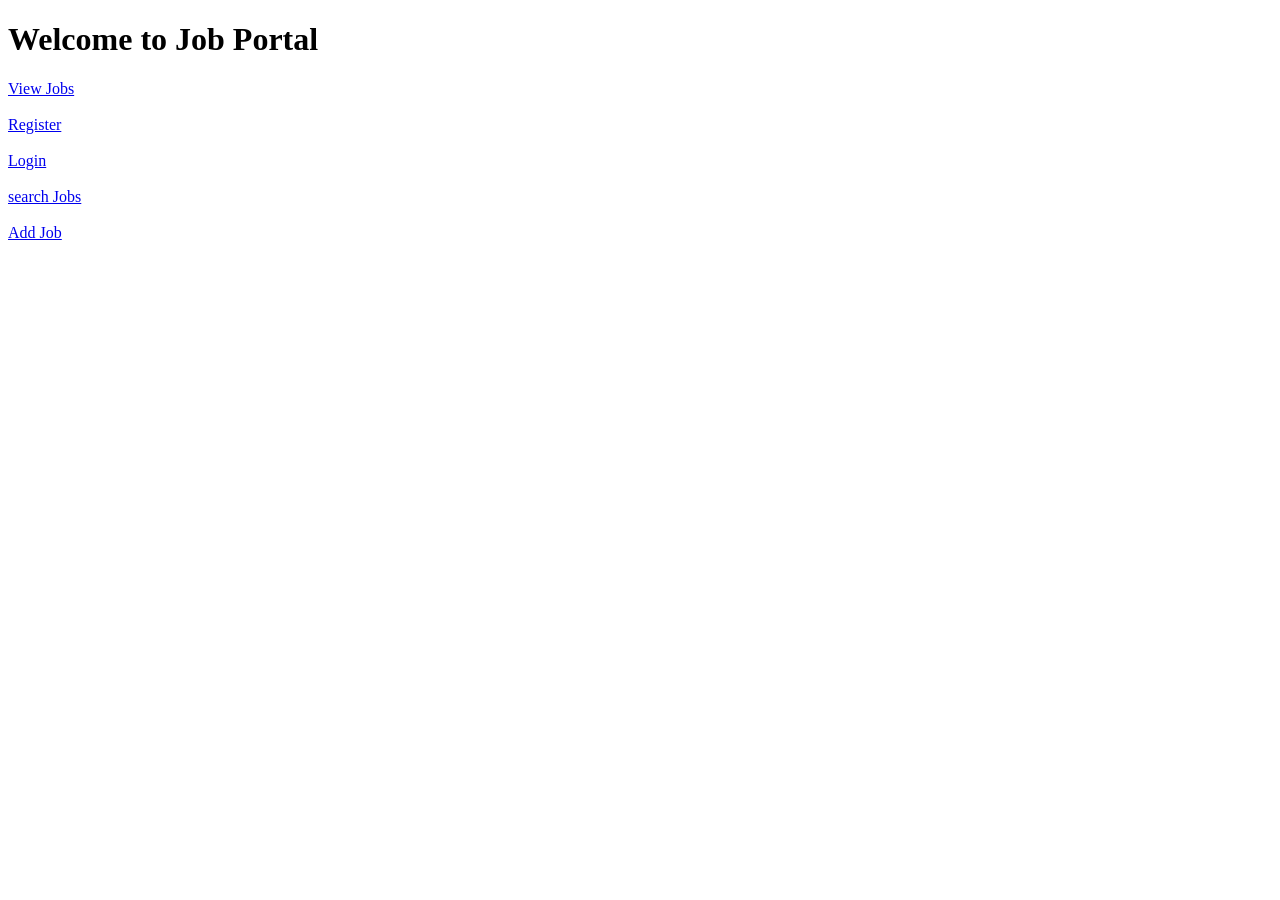
<file: job-portal/src/main/resources/templates/index.html>
<!doctype html>
<html lang="en" xmlns:th="http://www.thymeleaf.org">
<head>
	<meta charset="UTF-8" />
	 <title>Job Portal</title>  
	 <link rel="stylesheet" th:href="@{/style.css}" /> 
</head>
<body>
<div class="page">
    <div class="card">	
<h1>Welcome to Job Portal</h1>

 <a href="/jobs">View Jobs</a> <br><br>
<a href="/register">Register</a> <br><br>
<a href="/login">Login</a> <br><br>
<a href="/searchjobs"> search Jobs</a> <br><br>
<div th:if="${session.role == 'ADMIN' or session.role == 'RECRUITER'}">
    <a href="/save">Add Job</a>
</div>
<!-- <div th:if="${session.role == 'ADMIN' or session.role == 'RECRUITER'}">
    <a th:href="@{/deletejob/{id}(id=${job.id})}">Delete</a>
</div> -->
</div></div>
</body>
</html>
</file>
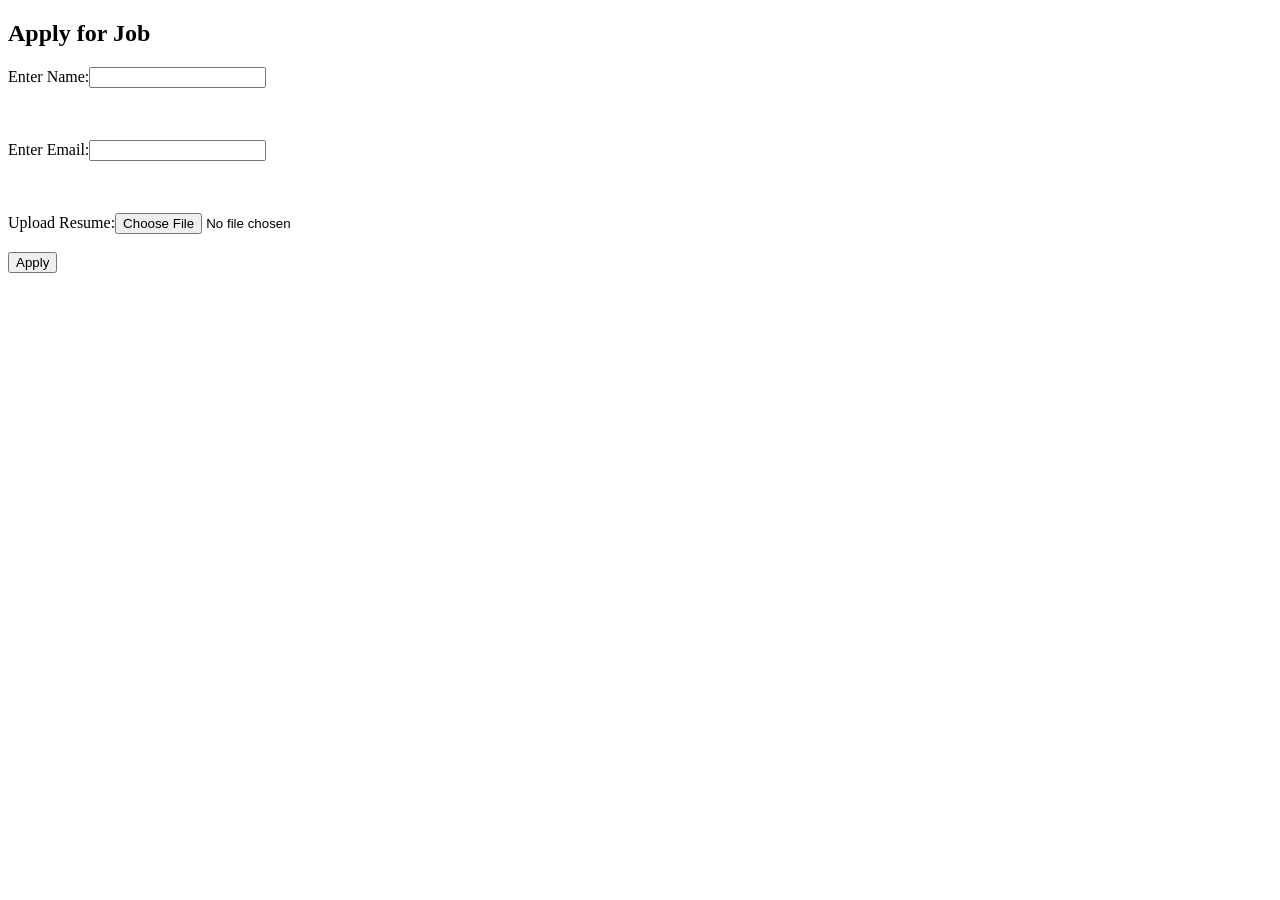
<file: job-portal/src/main/resources/templates/apply-form.html>
<!DOCTYPE html>
<html>
<head>
<meta charset="UTF-8" xmlns:th="http://www.thymeleaf.org">
<title>Apply for Job</title>
<link rel="stylesheet" th:href="@{/style.css}" />
</head>
<body>
<div class="page">
    <div class="card">
<h2>Apply for Job</h2>
<form th:action="@{/apply/{id}(id=${jobId})}" 
      th:object="${applicant}" 
      method="post" enctype="multipart/form-data" >

Enter Name:<input type ="text" th:field="*{name}" required  />
<p style="color:red" th:errors="*{name}"></p><br><br>

Enter Email:<input type="text" th:field="*{email}" required/>
<p style="color:red" th:errors="*{email}"></p><br>
<br>

Upload Resume:<input type="file" name="resume" accept=".pdf,.doc,.docx" required />
<br><br>
 <button type="submit">Apply</button></form></div></div>
</body>
</html>
</file>
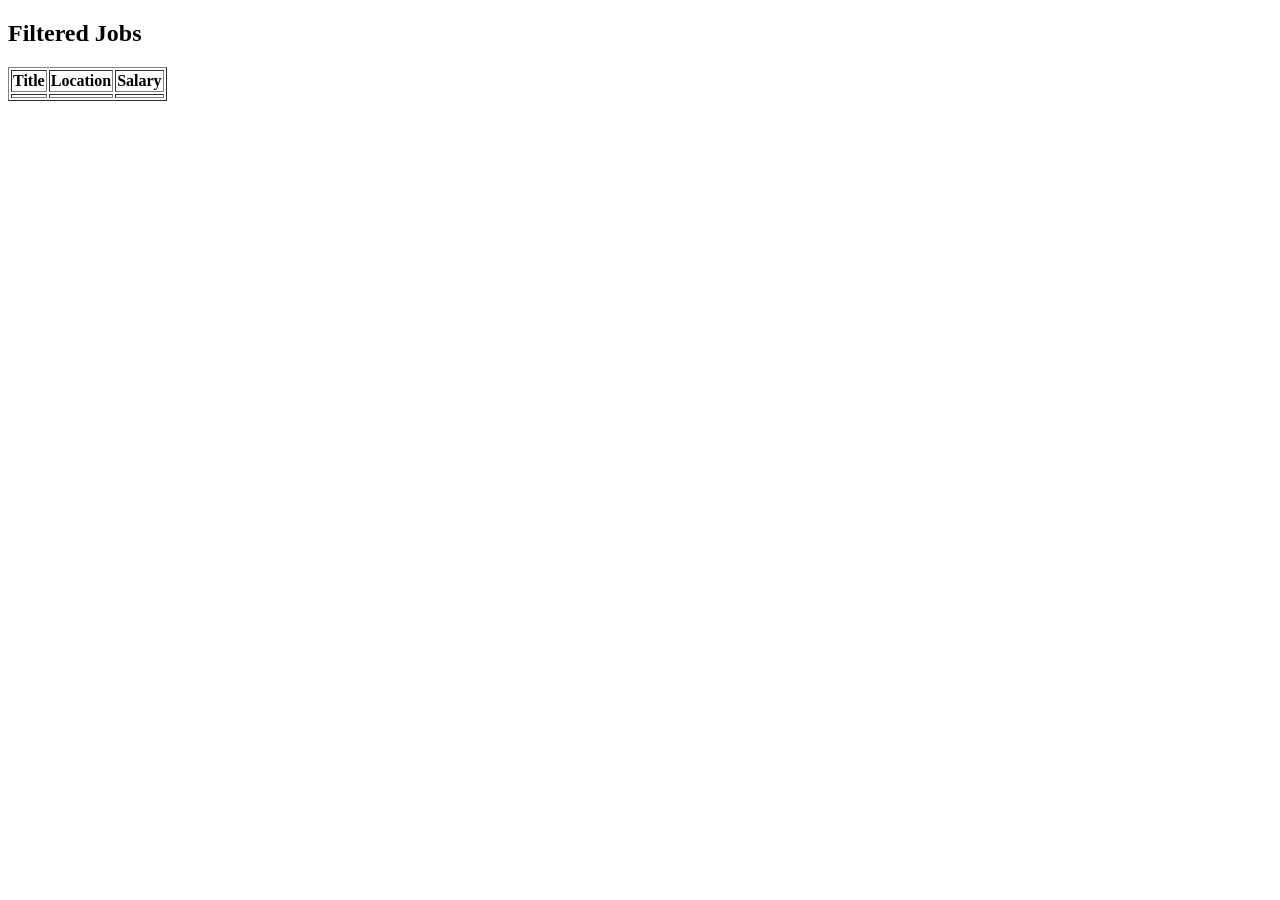
<file: job-portal/src/main/resources/templates/filteredjobs.html>
<!DOCTYPE html>
<html>
<head>
<meta charset="UTF-8" xmlns:th="http://www.thymeleaf.org">
<title>Filtered jobs</title>
<link rel="stylesheet" th:href="@{/style.css}" />
</head>
<body>
<div class="page">
    <div class="card">
    <h2>Filtered Jobs</h2>
    <div class="table-wrapper">
    
<table border="1">

    <tr>
        <th>Title</th>
        <th>Location</th>
        <th>Salary</th>
    </tr>

    <tr th:each="job : ${jobs}">
        <td th:text="${job.title}"></td>
        <td th:text="${job.location}"></td>
        <td th:text="${job.salary}"></td>
    </tr>

</table>
</div></div></div>
</body>
</html>
</file>
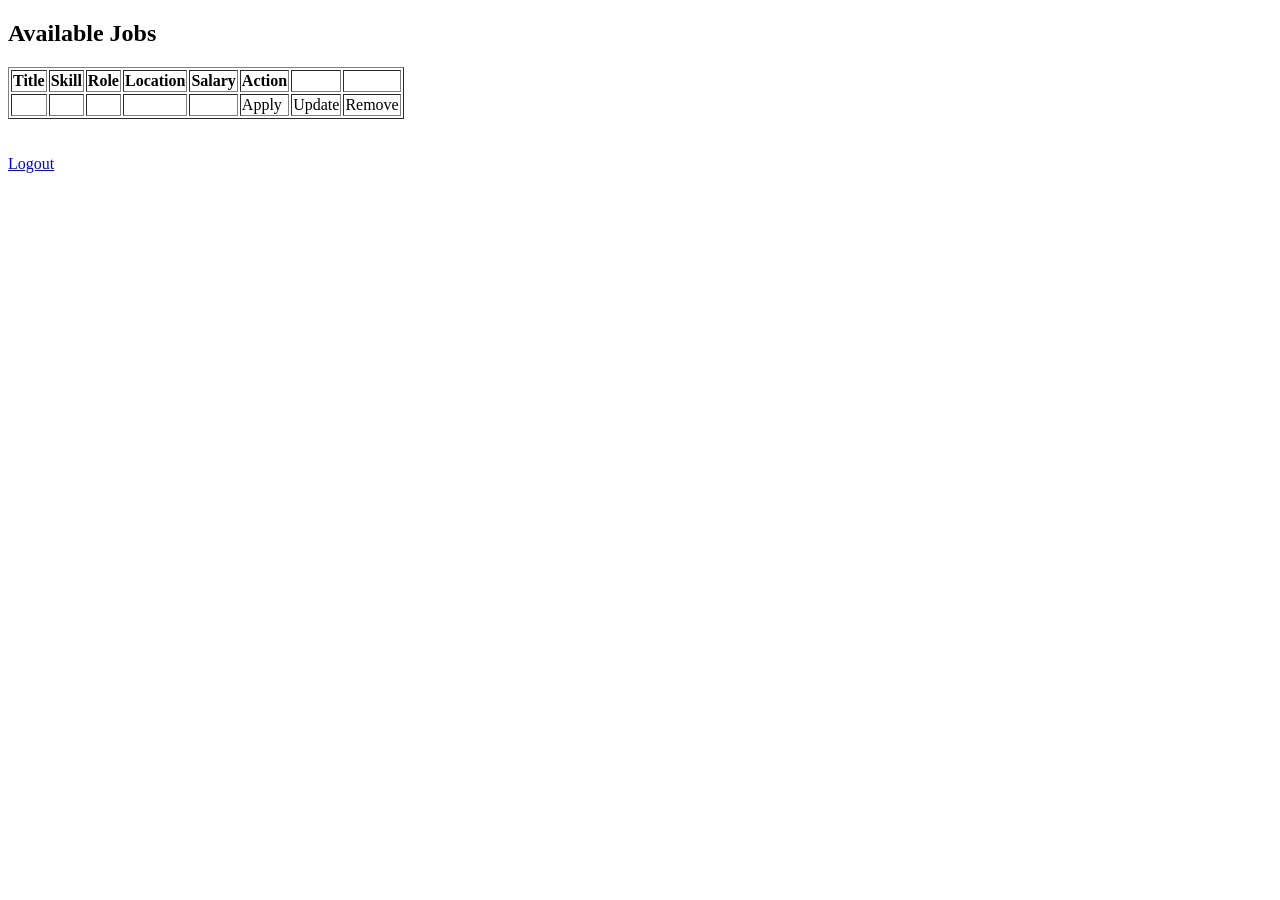
<file: job-portal/src/main/resources/templates/jobs.html>
<!DOCTYPE html>
<html>
<head>
<meta charset="UTF-8" xmlns:th="http://www.thymeleaf.org">
<title>See Available Jobs</title>
<link rel="stylesheet" th:href="@{/style.css}" />
</head>
<body>
<div class="page">
    <div class="card">
<h2>Available Jobs</h2>
<div class="table-wrapper">
<table border="1">

<tr>
<th>Title</th>
<th>Skill</th>
<th>Role</th>
<th>Location</th>
<th>Salary</th>
<th>Action</th>
<th>   </th>
<th>   </th>
</tr>

<tr th:each="job:${jobs}">
<td th:text="${job.title}"></td>
<td th:text="${job.skills}"></td>
<td th:text="${job.description}"></td>
<td th:text="${job.location}"></td>
<td th:text="${job.salary}"></td>
<td><a th:href="@{/apply/{id}(id=${job.id})}">Apply</a></td>
 <td>
            <a th:if="${session.role == 'RECRUITER' or session.role == 'ADMIN'}"
               th:href="@{'/updatejob/' + ${job.id}}">
              Update
            </a>
            </td>
            <td>
            <a th:if="${session.role == 'RECRUITER' or session.role == 'ADMIN'}"
               th:href="@{'/deletejob/' + ${job.id}}">
              Remove
            </a>
        </td>
</tr>
</table></div></div></div>
<br><br />
 <a href="/logout">Logout</a> <!-- </div></div> -->
</body>
</html>
</file>
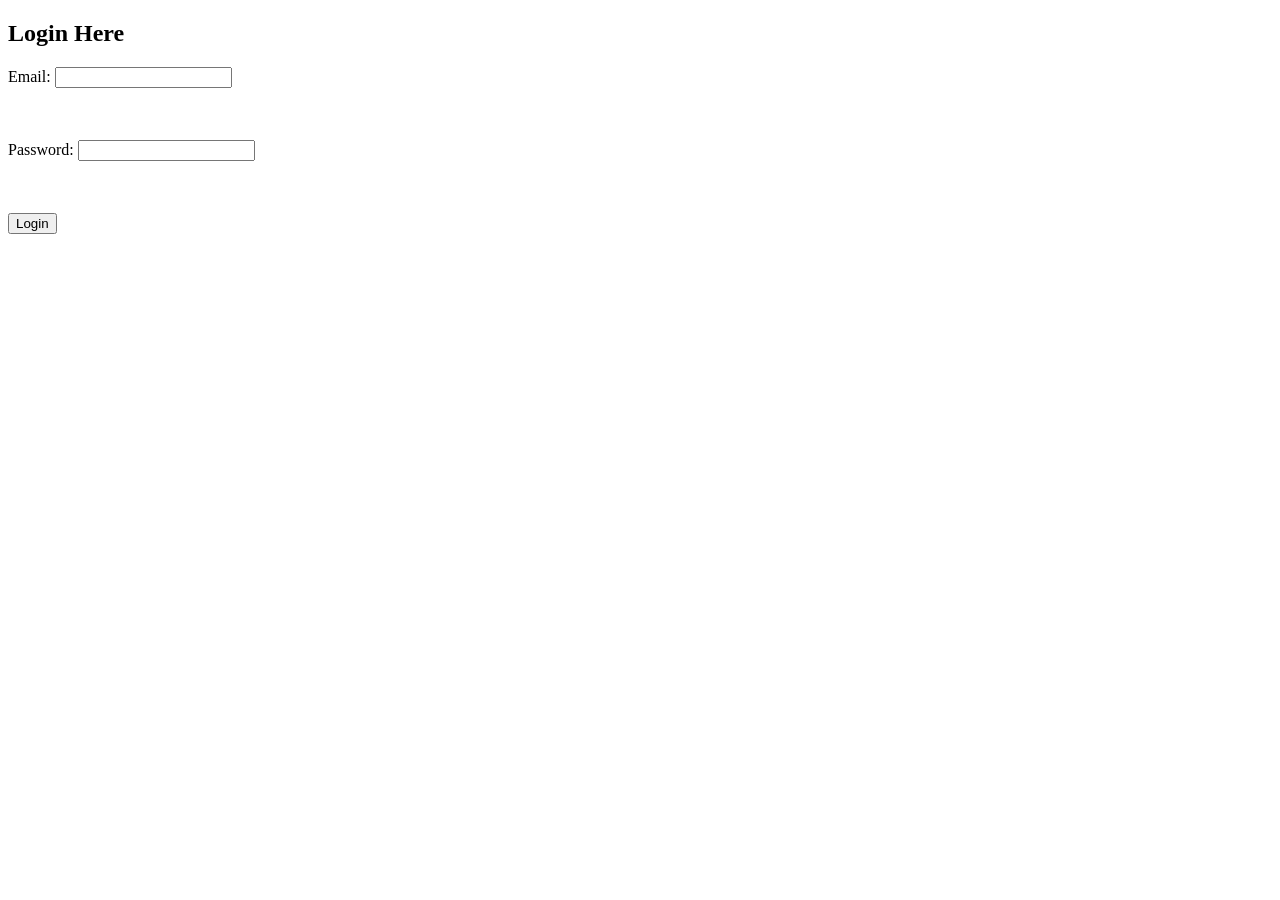
<file: job-portal/src/main/resources/templates/login.html>
<!DOCTYPE html>
<html>
<head>
<meta charset="UTF-8" "http://www.thymeleaf.org">
<title>Log in here</title>
<link rel="stylesheet" th:href="@{/style.css}" />
</head>
<body>
<div class="page">
    <div class="card">
<h2>Login Here</h2>
<form  th:action="@{/dologin}" method="post">

    Email:
    <input type="email" name="email" required />
    <p style="color:red;" th:text="${error}"></p>
    <br><br>

    Password:
    <input type="password" name="password" required />
    <p style="color:red;" th:text="${error1}"></p>
    <br><br>

    <button type="submit">Login</button>

</form></div></div>
</body>
</html>
</file>
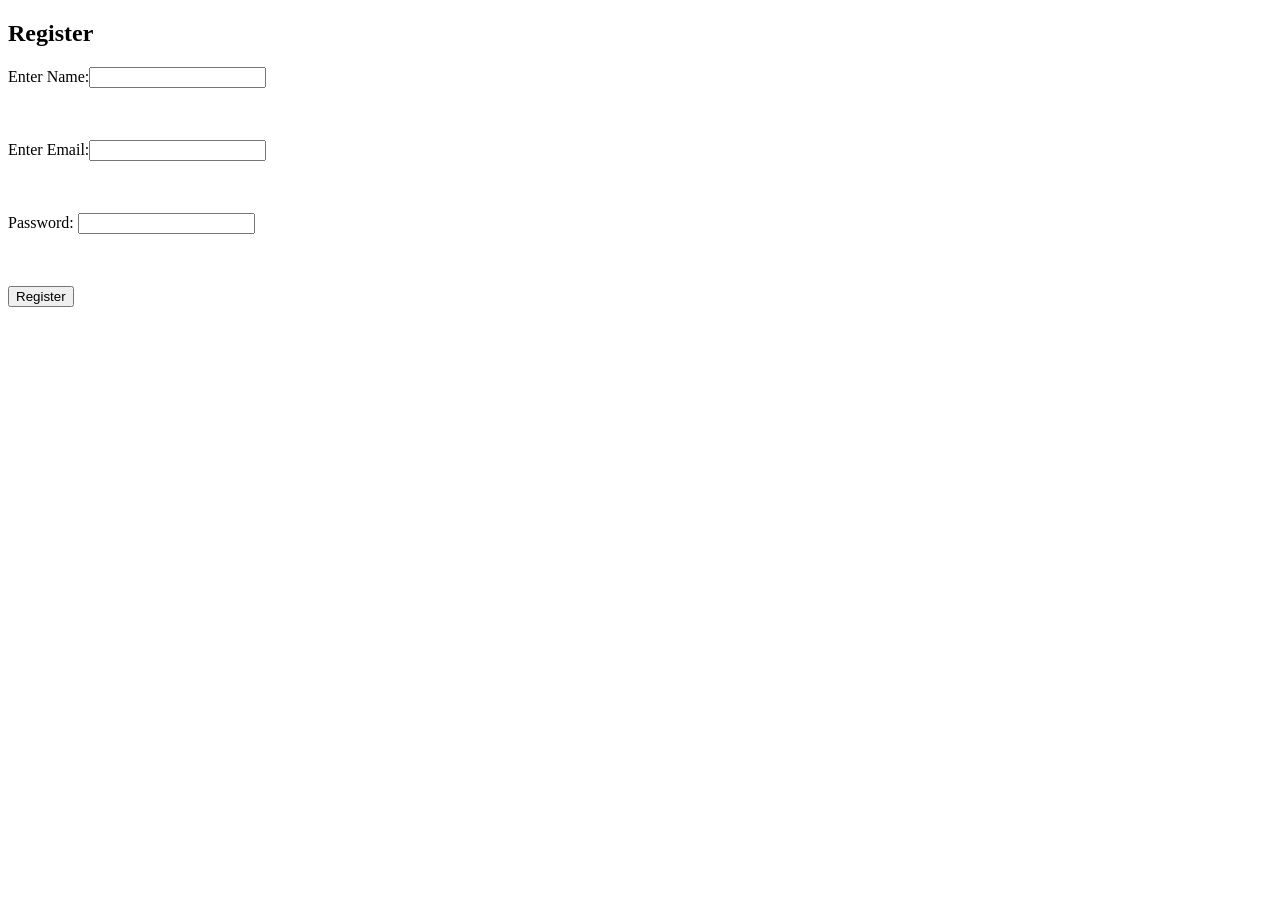
<file: job-portal/src/main/resources/templates/register.html>
<!DOCTYPE html>
<html>
<head>
<meta charset="UTF-8" xmlns:th="http://www.thymeleaf.org">
<title>Register here</title>
<link rel="stylesheet" th:href="@{/style.css}" />
</head>
<body>
<div class="page">
    <div class="card">
<form th:action="@{/doregister}" th:object="${applicant}" method="post">
<h2>Register </h2>
Enter Name:<input type="text" th:field="*{name}" required />
<p style="color:red" th:errors="*{name}"></p><br><br>
Enter Email:<input type="text" th:field="*{email}" required />
<p style="color:red" th:errors="*{email}"></p><br><br>
 Password:
    <input type="password" th:field="*{password}" required />
    <p style="color:red" th:errors="*{password}"></p><br><br>

<button type="submit">Register</button>
</form></div></div>
</body>
</html>
</file>
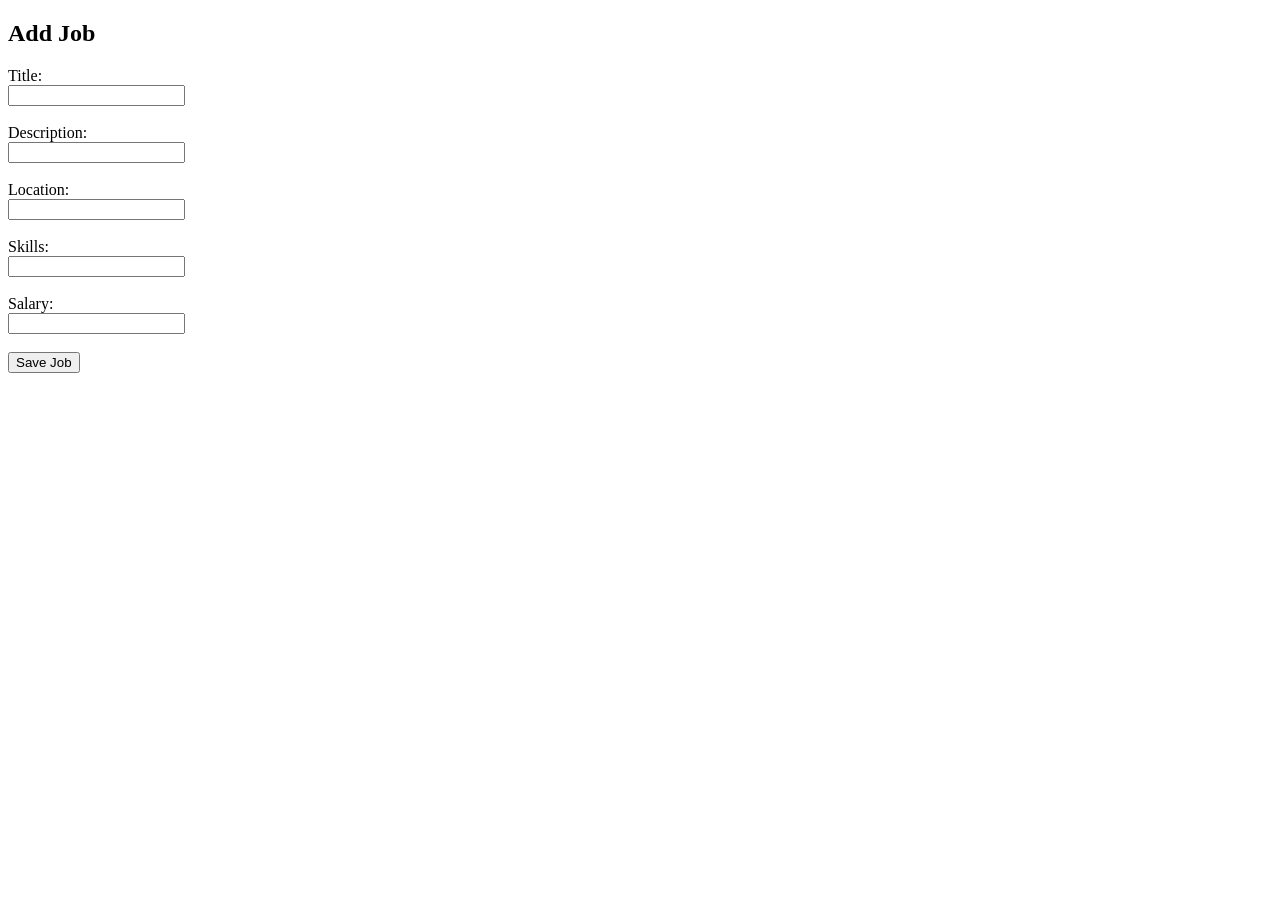
<file: job-portal/src/main/resources/templates/save.html>
<!DOCTYPE html>
<html xmlns:th="http://www.thymeleaf.org">
<head>
    <title>Add Job</title>
    <link rel="stylesheet" th:href="@{/style.css}" />
</head>
<body>
<div class="page">
    <div class="card">
<h2>Add Job</h2>

<form  action="/save" method="post">

    <!-- Job Title -->
    <label>Title:</label><br>
    <input type="text" name="title" required>
    <br><br>
    <label>Description:</label><br>
    <input type="text" name="description"  required>
    <br><br>
    <!-- Location -->
    <label>Location:</label><br>
    <input type="text" name="location"  required>
    <br><br>

    <!-- Skills -->
    <label>Skills:</label><br>
    <input type="text" name="skills" >
    <br><br>

    <!-- Salary -->
    <label>Salary:</label><br>
    <input type="number" name="salary" >
    <br><br>

    <!-- Submit -->
    <button type="submit">Save Job</button>

</form>
</div></div>
</body>
</html>
</file>
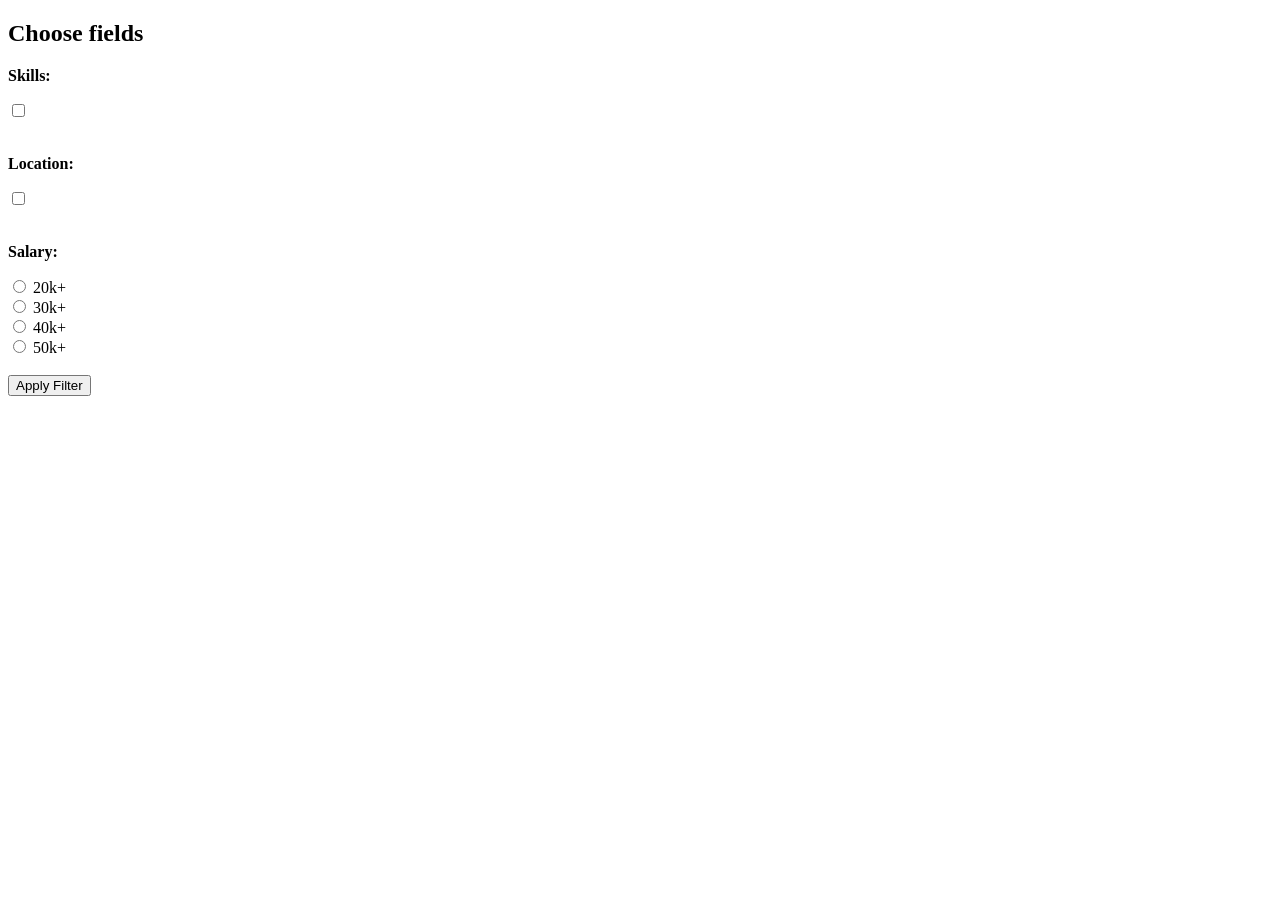
<file: job-portal/src/main/resources/templates/searchjob.html>
<!DOCTYPE html>
<html>
<head>
<meta charset="UTF-8" xmlns:th="http://www.thymeleaf.org">
<title>Search Job</title>
<link rel="stylesheet" th:href="@{/style.css}" />
</head>
<body>
<div class="page">
    <div class="card">
<h2>Choose fields</h2>

<form action="/searchjobs" method="post">
<p><b>Skills:</b></p>

<div th:each="skill : ${skills}">
    <input type="checkbox" name="skills" th:value="${skill}">
    <span th:text="${skill}"></span>
    <br>
</div>

<br>

<p><b>Location:</b></p>

<div th:each="loc : ${locations}">
    <input type="checkbox" name="locations" th:value="${loc}">
    <span th:text="${loc}"></span>
    <br>
</div>

<br>

<p><b>Salary:</b></p>
<input type="radio" name="minSalary" value="20000"> 20k+ <br>
<input type="radio" name="minSalary" value="30000"> 30k+ <br>
<input type="radio" name="minSalary" value="40000"> 40k+ <br>
<input type="radio" name="minSalary" value="50000"> 50k+ <br>

<br>

<button type="submit">Apply Filter</button>
</form></div></div></body>
</html>
</file>
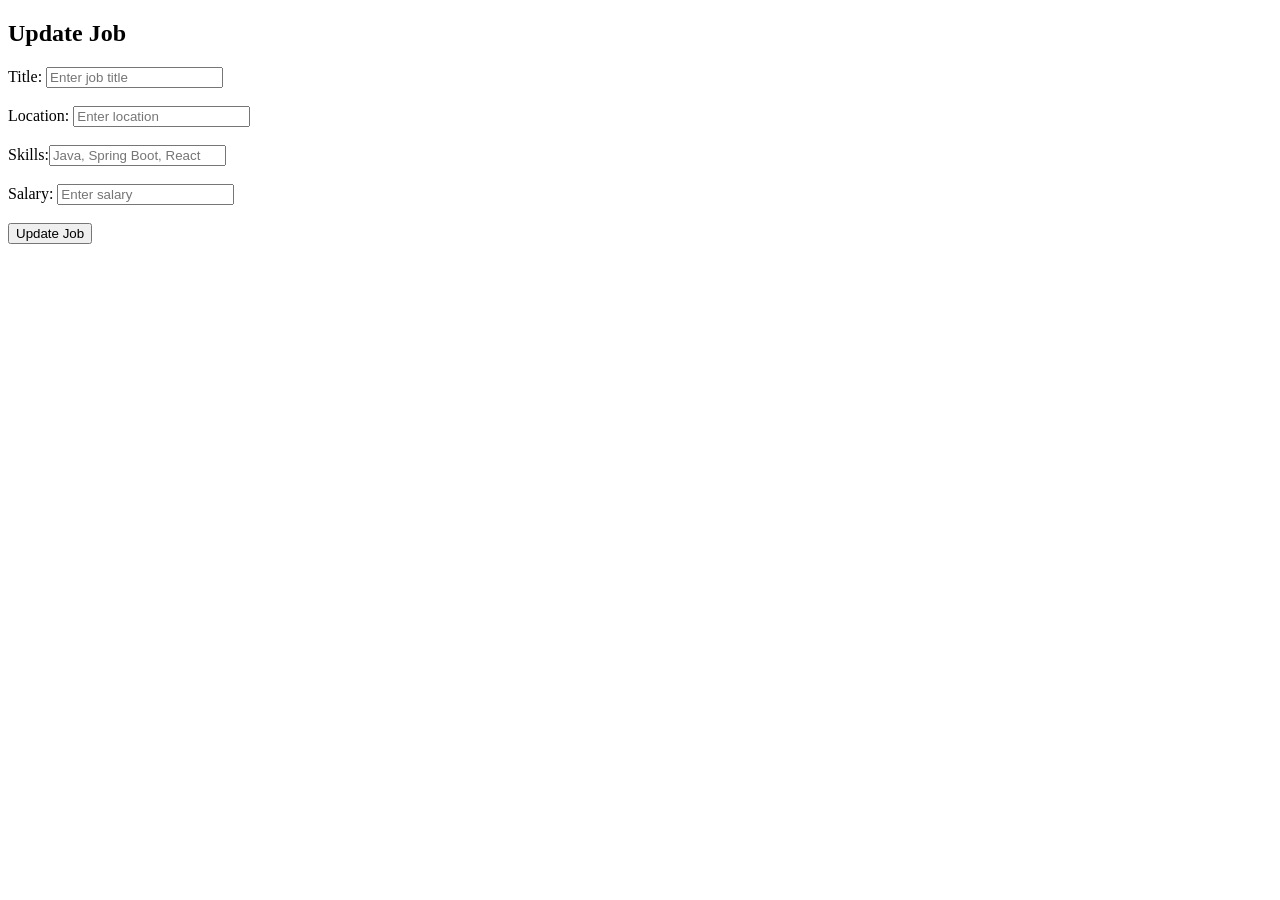
<file: job-portal/src/main/resources/templates/updatejob.html>
<!DOCTYPE html>
<html xmlns:th="http://www.thymeleaf.org">
<head>
    <title>Update Job</title>
    <link rel="stylesheet" th:href="@{/style.css}" />
</head>
<body>
<div class="page">
    <div class="card">
<h2>Update Job</h2>

<form th:action="@{/updatejob}" th:object="${job}" method="post" >

    <!-- 🔴 VERY IMPORTANT: Hidden ID -->
    <input type="hidden" th:field="*{id}" />

    
   Title: <input type="text" th:field="*{title}" placeholder="Enter job title" required>
    <br><br>

   
   Location: <input type="text" th:field="*{location}" placeholder="Enter location" required>
    <br><br>

    Skills:<input type="text" th:field="*{skills}" placeholder="Java, Spring Boot, React">
    <br><br>

    
   Salary: <input type="number" th:field="*{salary}" placeholder="Enter salary">
    <br><br>

    <!-- Submit -->
    <button type="submit">Update Job</button>

</form>
</div></div>
</body>
</html>
</file>
